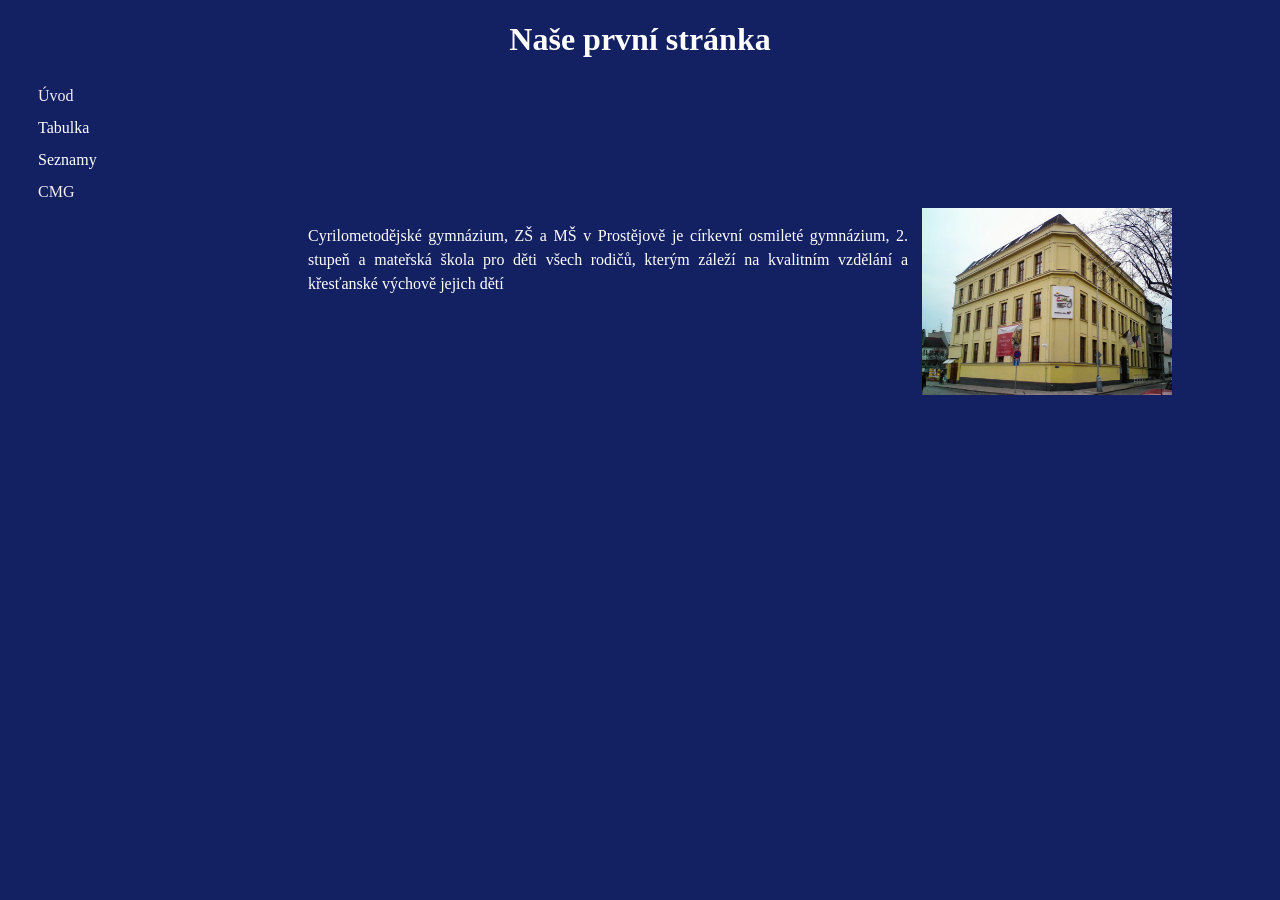
<file: index.html>
<!DOCTYPE html>
<html lang="cs">
<head>
    <meta charset="UTF-8">
    <meta name="viewport" content="width=device-width, initial-scale=1.0">
    <title>Document</title>
    <link rel="stylesheet" href="style.css">
</head>
<body>
    <h1>Naše první stránka</h1>
    <nav> 
        <a href="index.html">Úvod</a><br>
        <a href="">Tabulka</a><br>
        <a href="">Seznamy</a><br>
        <a href="https://www.cmgpv.cz">CMG</a>
    </nav>
    <main>
    <p class="vlevo">Cyrilometodějské gymnázium, ZŠ a MŠ v Prostějově je církevní 
        osmileté gymnázium, 2. stupeň a mateřská škola pro děti všech rodičů, 
        kterým záleží na kvalitním vzdělání a křesťanské výchově jejich dětí</p>
    <img class="vpravo"  src="budova.PNG" alt="budova školy" width="250px">  
    </main>  
</body>
</html>
</file>
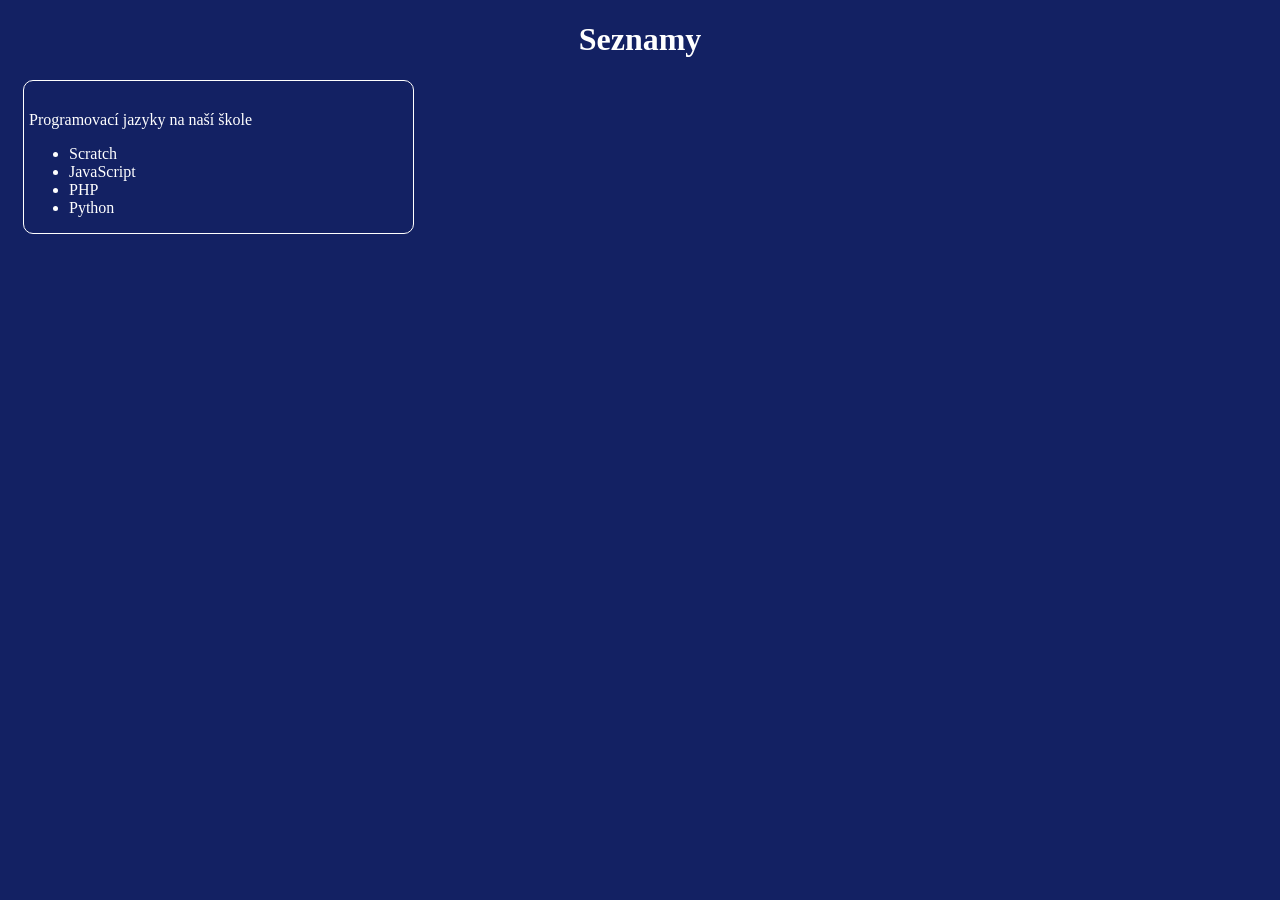
<file: seznam.html>
<!DOCTYPE html>
<html lang="en">
<head>
    <meta charset="UTF-8">
    <meta name="viewport" content="width=device-width, initial-scale=1.0">
    <title>Document</title>
    <link rel="stylesheet" href="style.css">
</head>
<body>
   <h1>Seznamy</h1>
   <main>
    <article>
        Programovací jazyky na naší škole
        <ul>
            <li>Scratch</li>
            <li>JavaScript</li>
            <li>PHP</li>
            <li>Python</li>
        </ul>
    </article>
   </main> 
</body>
</html>
</file>
<file: style.css>
body{background-color: rgb(19, 33, 99);
color: rgb(255, 255, 255);
font-family: Cambria, Cochin, Georgia, Times, 'Times New Roman', serif , Helvetica, sans-serif;
font-size: 16px;}
h1{text-align: center;}
p{width: 600px;
margin-left: 300px;
line-height: 1.5;
text-align: justify;}

nav{width: 200px;
    padding-left:30px;
    line-height: 2;}

.vpravo{float: right;}
.vlevo{float: left;}

img{margin-right: 100px;}

a:link{color:rgb(247, 237, 245) ;text-decoration: dotted ;}
a:visited {color: rgb(255, 255, 255); text-decoration: none; }
a:active {color: rgb(255, 255, 255); text-decoration: none;}
a :hover {color: thistle; text-decoration: none;}

article{width: 30%;
float: left;
border: thin solid;
padding: 30px 5px 0px 5px;
border-radius: 10px;
margin: 0px 15px 30px 15px;}
</file>
